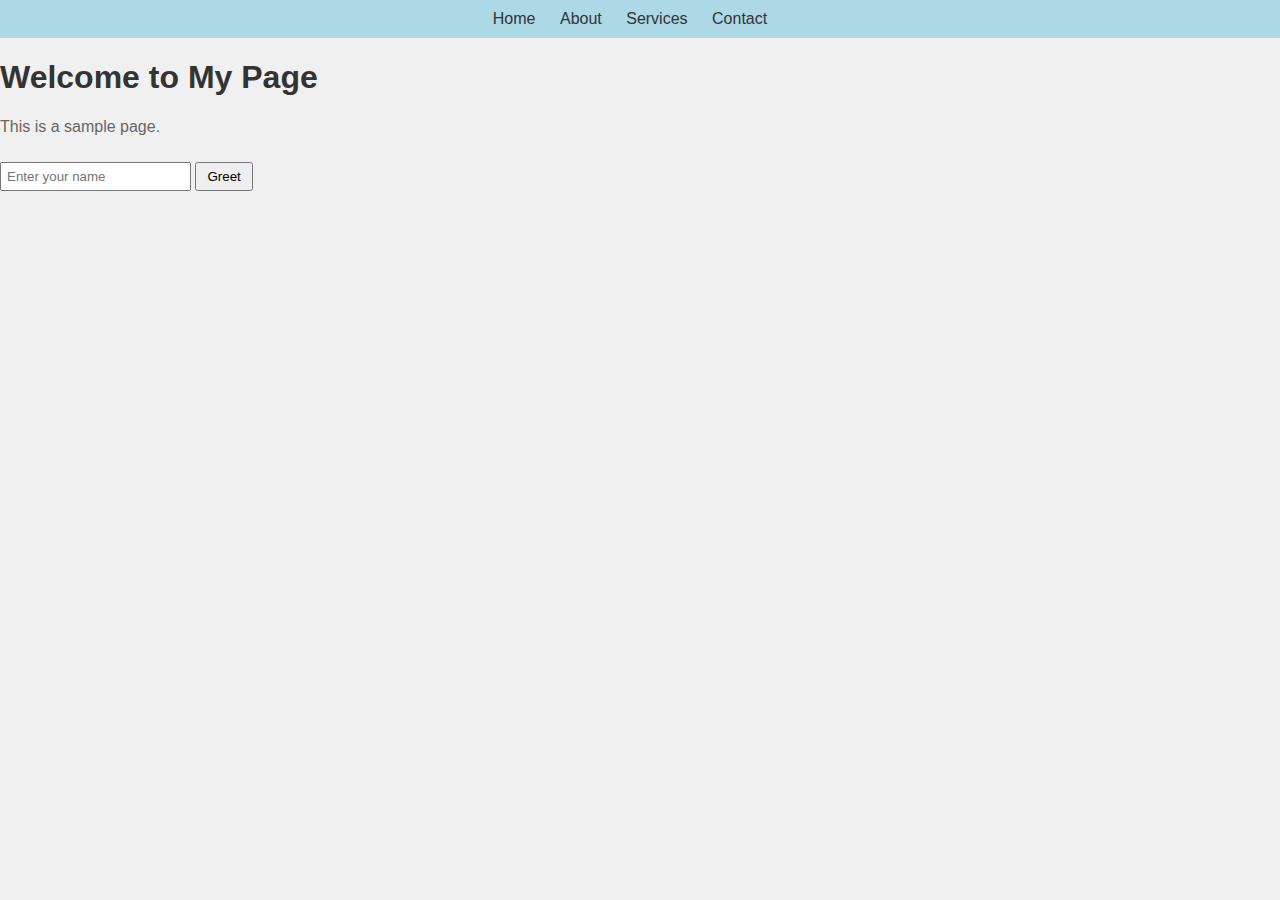
<file: index.html>
<!DOCTYPE html>
<html lang="en">
<head>
    <meta charset="UTF-8">
    <meta name="viewport" content="width=device-width, initial-scale=1.0">
    <title>My Pgae</title> <!-- Bug: Typo in title -->
    <link rel="stylesheet" href="styles.css">
    <script src="script.js" defer></script>
</head>
<body>
    <nav>
        <ul>
            <li><a href="index.html">Home</a></li>
            <li><a href="about.html">About</a></li> <!-- Bug: Typo in link -->
            <li><a href="services.html">Services</a></li> <!-- Bug: Typo in link -->
            <li><a href="contact.html">Contact</a></li> <!-- Bug: Wrong link -->
        </ul>
    </nav>
    <h1>Welcome to My Page</h1> <!-- Bug: Typo in heading -->
    <p>This is a sample page.</p> <!-- Bug: Typo in paragraph -->
    
    <!-- Input field and button for greeting -->
    <input type="text" id="nameInput" placeholder="Enter your name">
    <button onclick="greet()">Greet</button>
    <p id="greeting"></p>
</body>
</html>
</file>
<file: styles.css>
body {
    font-family: Arial, sans-serif;
    background-color: #f0f0f0;
    margin: 0;
    padding: 0;
}

nav {
    background-color: #add8e6; /* Light blue background */
    color: #fff;
    padding: 10px;
    text-align: center; /* Center the navigation menu */
}

nav ul {
    list-style-type: none;
    margin: 0;
    padding: 0;
    display: inline-block; /* Center the list items */
}

nav ul li {
    display: inline; /* Display list items in a row */
    margin-right: 20px;
}

nav ul li a {
    color: #333; /* Darker text color for better contrast */
    text-decoration: none;
}

nav ul li a:hover {
    text-decoration: underline;
}

h1 {
    color: #333;
}

p {
    color: #666;
}

input[type="text"] {
    padding: 5px;
    margin-top: 10px;
}

button {
    padding: 5px 10px;
    margin-top: 10px;
}

.content {
    text-align: center; /* Center the content */
    margin-top: 20px;
}
</file>
